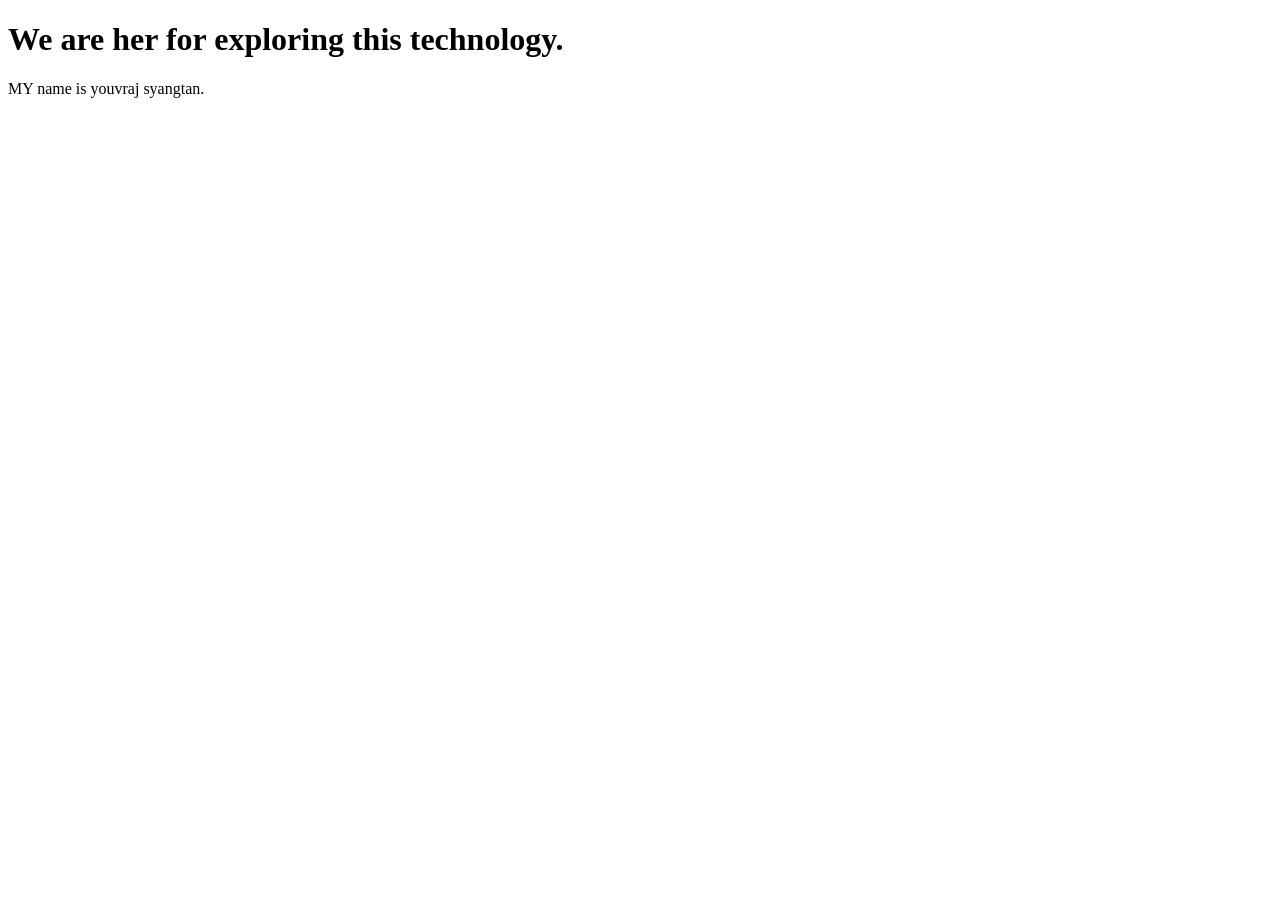
<file: 01-html-css/index.html>
<!DOCTYPE html>
<html lang="en">
<head>
    <meta charset="UTF-8">
    <meta name="viewport" content="width=device-width, initial-scale=1.0">
    <title>Document</title>
</head>
<body>
    <h1>We are her for exploring this technology.</h1>
    <p>MY name is youvraj syangtan.</p>
    
</body>
</html>
</file>
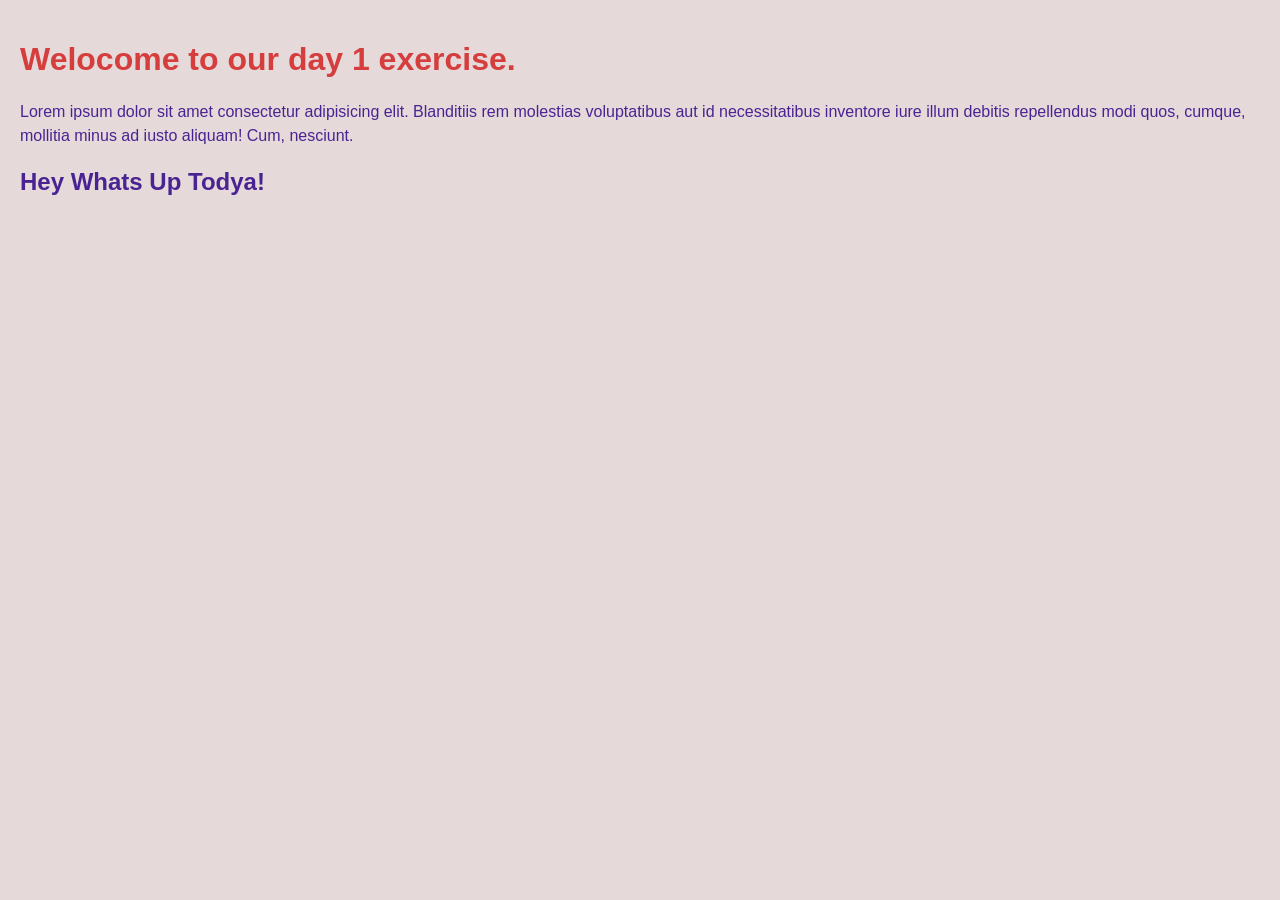
<file: 01-html-css/profile.html>
<!DOCTYPE html>
<html lang="en">
<head>
    <meta charset="UTF-8">
    <meta name="viewport" content="width=device-width, initial-scale=1.0">
    <title>Document</title>
<link rel="stylesheet" href="style.css" >
    
</head>

<body>
    <h1>Welocome to our day 1 exercise.</h1>

    <p>Lorem ipsum dolor sit amet consectetur adipisicing elit. Blanditiis rem molestias voluptatibus aut id necessitatibus inventore iure illum debitis repellendus modi quos, cumque, mollitia minus ad iusto aliquam! Cum, nesciunt.</p>

<h2>Hey Whats Up Todya!</h2>



</body>
</html>
</file>
<file: 01-html-css/style.css>
body {
            background-color: #e5d9d9;
            font-family: Arial, sans-serif;
            margin: 0;
            padding: 20px;
        }

        h1 {
            color: #d63d3d;
        }

        p {
            color: #4a2393;
            line-height: 1.5;
        }
        h2 {
            color: #4a2393;
        }
</file>
